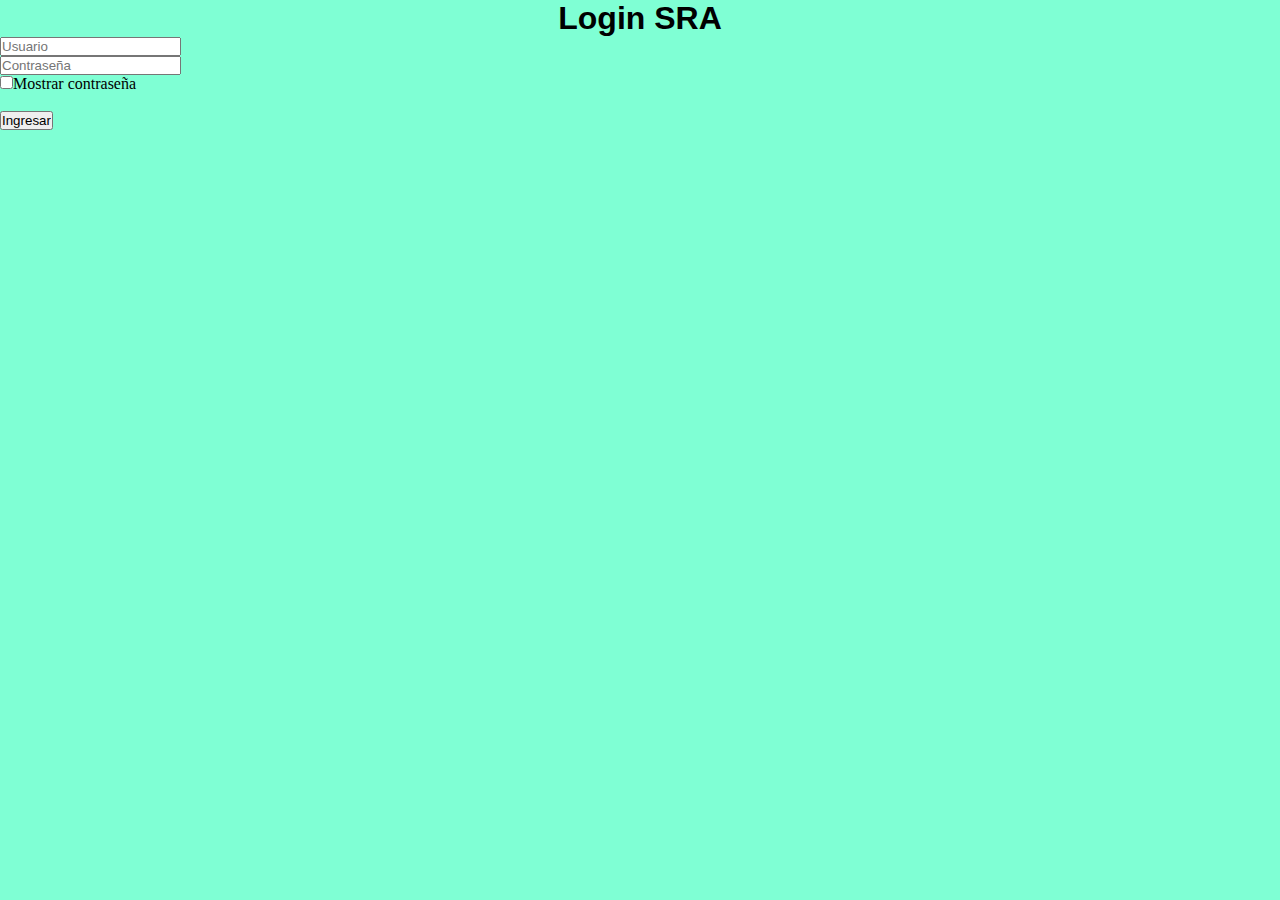
<file: index.html>
<!DOCTYPE html>
<html lang="en">
<head>
    <meta charset="UTF-8">
    <meta http-equiv="X-UA-Compatible" content="IE=edge">
    <meta name="viewport" content="width=device-width, initial-scale=1.0">
    <title>Login :: SRA</title>
    <link rel="stylesheet" href="./css/style.css">
</head>
<body>
    <h1>Login SRA</h1>
    <form id="login-form">
        <input type="text" id="user-input" placeholder="Usuario" required> <br>
        <input type="password" id="password-input" placeholder="Contraseña" required> <br>
        <input type="checkbox" id="password-checkbox">Mostrar contraseña
        <br> <br>
        <input type="submit" id="submit-btn" value="Ingresar">
    </form>
    
    <script src="./app.js"></script>
</body>
</html>
</file>
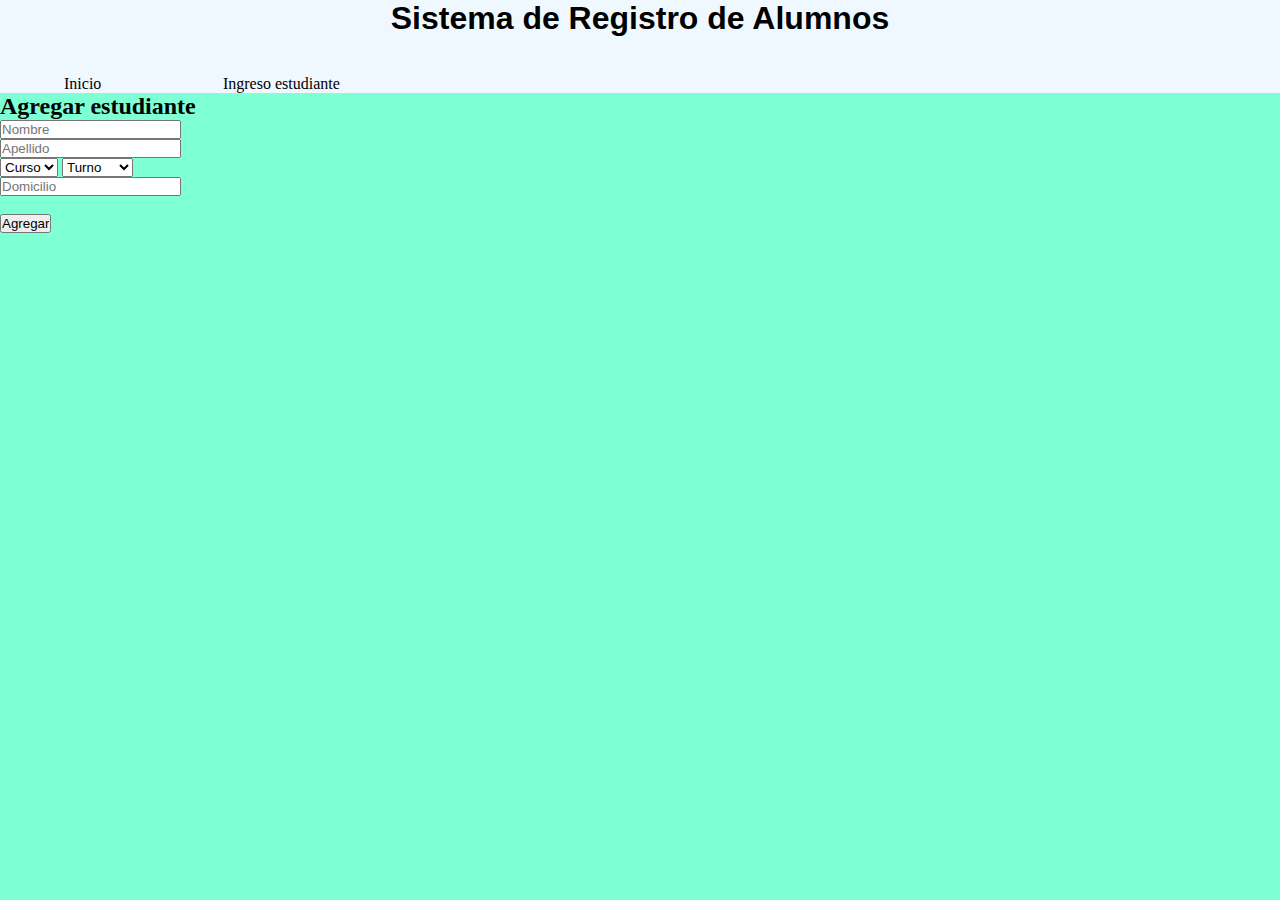
<file: pages/add-student.html>
<!DOCTYPE html>
<html lang="en">
<head>
    <meta charset="UTF-8">
    <meta http-equiv="X-UA-Compatible" content="IE=edge">
    <meta name="viewport" content="width=device-width, initial-scale=1.0">
    <title>SRA :: Agregar estudiante</title>
    <link rel="stylesheet" href="../css/style.css">
</head>
<body>
    <header>
        <h1>Sistema de Registro de Alumnos</h1>
        <nav>
            <ul>
                <li><a href="./home-page.html">Inicio</a></li>
                <li><a href="./add-student.html">Ingreso estudiante</a></li>
            </ul>
        </nav>
    </header>

    <main>
        <h2>Agregar estudiante</h2>
        <form id="add-student-form">
            <input type="text" id="student-name-input" placeholder="Nombre" required> <br>
            <input type="text" id="student-surname-input" placeholder="Apellido" required> <br>
            <select name="student-course">
                <option value="0" selected>Curso</option>
                <option value="1-a">1º A</option>
                <option value="1-b">1º B</option>
                <option value="2-a">2º A</option>
                <option value="2-b">2º B</option>
                <option value="3-a">3º A</option>
                <option value="3-b">3º B</option>
                <option value="4-a">4º A</option>
                <option value="4-b">4º B</option>
                <option value="5-a">5º A</option>
                <option value="5-b">5º B</option>
                <option value="6-a">6º A</option>
                <option value="6-b">6º B</option>
            </select>
            <select name="student-shift">
                <option value="0" selected>Turno</option>
                <option value="maniana">Mañana</option>
                <option value="Tarde">Tarde</option>
            </select> <br>
            <input type="text" id="student-adress-input" placeholder="Domicilio" required>
            <br> <br>
            <input type="submit" id="add-student-btn" value="Agregar">
        </form>
        
        

    </main>
        
    </section>
    <script src="../js/School.js"></script>
    <script src="../js/Student.js"></script>
    <script src="../js/home.js"></script>
</body>
</html>
</file>
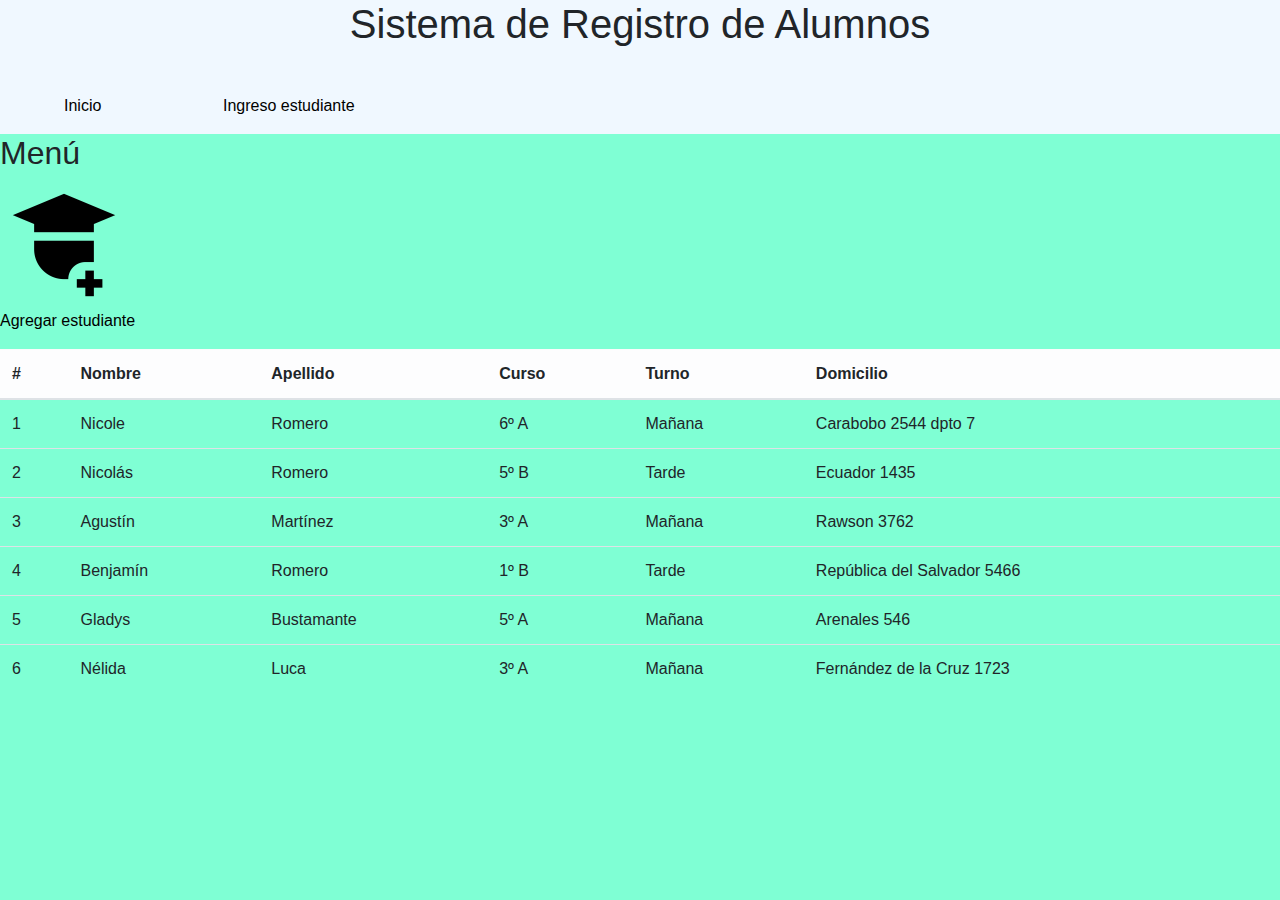
<file: pages/home-page.html>
<!DOCTYPE html>
<html lang="en">
<head>
    <meta charset="UTF-8">
    <meta http-equiv="X-UA-Compatible" content="IE=edge">
    <meta name="viewport" content="width=device-width, initial-scale=1.0">
    <link rel="stylesheet" href="https://cdn.jsdelivr.net/npm/bootstrap@4.3.1/dist/css/bootstrap.min.css"
        integrity="sha384-ggOyR0iXCbMQv3Xipma34MD+dH/1fQ784/j6cY/iJTQUOhcWr7x9JvoRxT2MZw1T" crossorigin="anonymous">
    <script src="https://code.jquery.com/jquery-3.3.1.slim.min.js"
        integrity="sha384-q8i/X+965DzO0rT7abK41JStQIAqVgRVzpbzo5smXKp4YfRvH+8abtTE1Pi6jizo"
        crossorigin="anonymous"></script>
    <script src="https://cdn.jsdelivr.net/npm/popper.js@1.14.7/dist/umd/popper.min.js"
        integrity="sha384-UO2eT0CpHqdSJQ6hJty5KVphtPhzWj9WO1clHTMGa3JDZwrnQq4sF86dIHNDz0W1"
        crossorigin="anonymous"></script>
    <script src="https://cdn.jsdelivr.net/npm/bootstrap@4.3.1/dist/js/bootstrap.min.js"
        integrity="sha384-JjSmVgyd0p3pXB1rRibZUAYoIIy6OrQ6VrjIEaFf/nJGzIxFDsf4x0xIM+B07jRM"
        crossorigin="anonymous"></script>
    <title>SRA :: Inicio</title>
    <link rel="stylesheet" href="../css/style.css">
    <script src="../students.json"></script>
</head>
<body>
    <header>
        <h1>Sistema de Registro de Alumnos</h1>
        <nav>
            <ul>
                <li><a href="./home-page.html">Inicio</a></li>
                <li><a href="./add-student.html">Ingreso estudiante</a></li>
            </ul>
        </nav>
    </header>
    
    <main>
        <h2>Menú</h2>
        <a href="../pages/add-student.html">
            <img src="../img/estudiante.png" alt="Agregar estudiante"><br>
            <p>Agregar estudiante</p>
        </a>

        <table class="table" data-toggle="table" data-toolbar="#toolbar">
            <thead>
                <tr class="table-light">
                    <th scope="col">#</th>
                    <th data-field="name">Nombre</th>
                    <th data-field="surname">Apellido</th>
                    <th data-field="course">Curso</th>
                    <th data-field="shift">Turno</th>
                    <th data-field="address">Domicilio</th>
                </tr>
            </thead>
            <tbody id="students">
            </tbody>
        </table>

    </main>
    <script src="../js/show-students.js"></script>
</body>
</html>
</file>
<file: css/style.css>
* {
    margin: 0;
    padding: 0;
    box-sizing: border-box;
}

nav {
    display: flex;
    flex-wrap: wrap;
    justify-content: space-between;
    /* background-color: #D5F2EE; */
    justify-content: space-between;
    align-items: center;
}

nav ul {
    list-style: none;
    text-align: center;
    display: flex;
    gap: 10%;
    width: 100%;
    align-items: center;
    margin-left: 5%;
    margin-top: 3%;
}

h1{
    font-family: 'Lucida Sans', 'Lucida Sans Regular', 'Lucida Grande', 'Lucida Sans Unicode', Geneva, Verdana, sans-serif;
    text-align: center;
}

body{
    background-color: aquamarine;
}

ul li a{
    text-decoration: none;
    color: black;
}

a{
    text-decoration: none;
    color: black;
}

header{
    background-color: aliceblue;
}

img{
    width: 10%;
    height: 10%;
}
</file>
